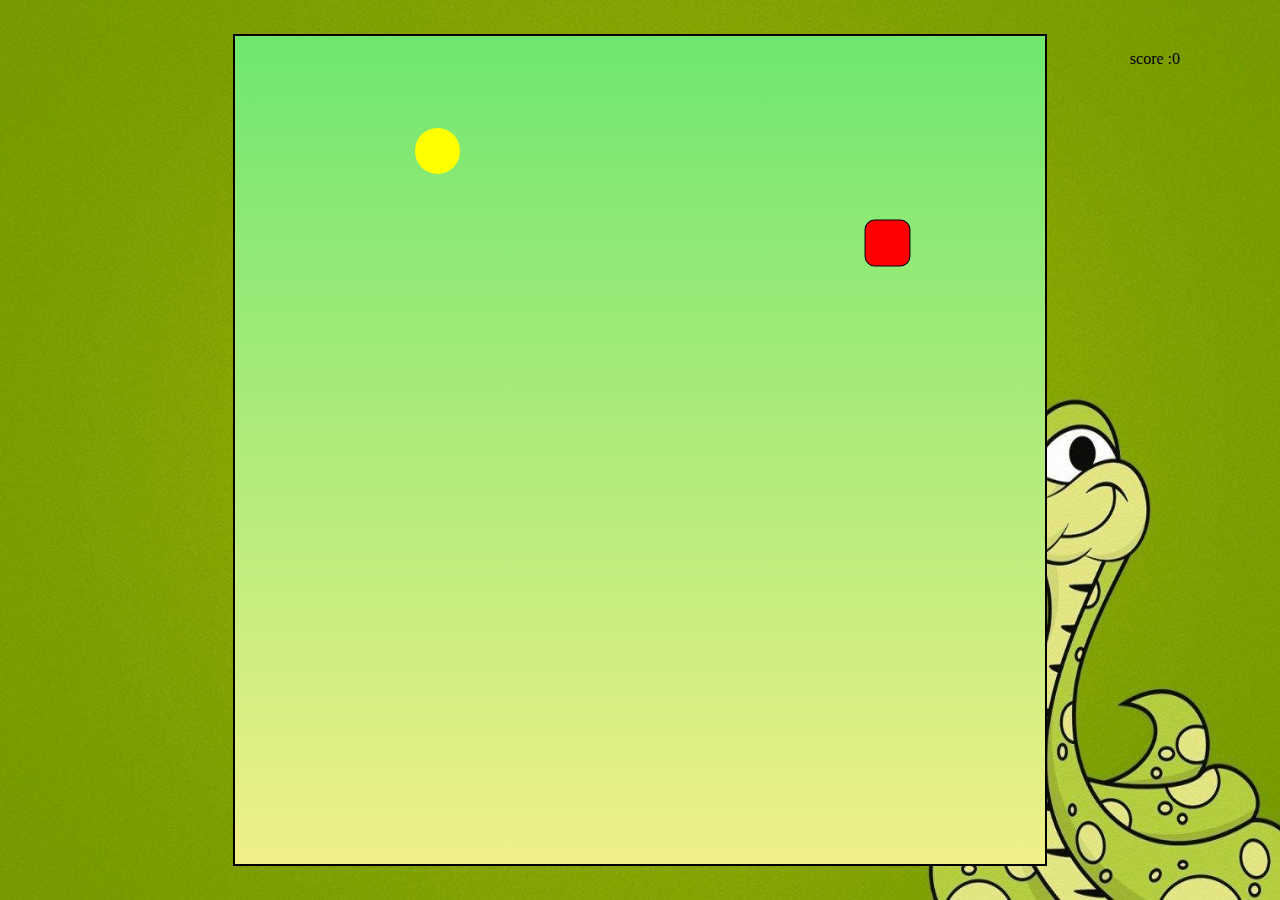
<file: index.html>
<!DOCTYPE html>
<html lang="en">
<head>
    <meta charset="UTF-8">
    <meta http-equiv="X-UA-Compatible" content="IE=edge">
    <meta name="viewport" content="width=device-width, initial-scale=1.0">
    <title>Document</title>
    <link rel="stylesheet" href="style.css">
</head>
<body>
    <div id="bord">
        <div id="scor"></div>
    </div>
    <div id="scor"></div>
</body>
<script src="/index.js"></script>
</html>
</file>
<file: style.css>
*{
    margin: 0;
    padding: 0;
}

body{
    background:  url("/snakebg.jpg");
    background-position: center;
    background-repeat:no-repeat ;
    background-size: 100% 100%;
    width: 100vw;
    height: 100vh;
    display: flex;
    align-items: center;
    justify-content: center;
}


#bord{
    
    background: linear-gradient(rgb(111, 231, 111), rgb(240, 240, 136));
    width: 90vmin;
    height: 92vmin;
    display: grid;
    grid-template-columns: repeat(18, 1fr);
    grid-template-rows: repeat(18, 1fr );
    border: 2px solid black;
}



.snakehead{
    background-color: red;
    transform: scale(1.02);
    border: 1px solid black;
    border-radius: 10px;

}
.snakebody{
    background-color: blue;
    border: 1px solid black;
    border-radius: 10px;
    padding: 1px;
}

.food{
    background-color: yellow;
    border-radius: 50px;
}

#scor{
    position: absolute;
    top: 50px;
    right: 100px;
}
</file>
